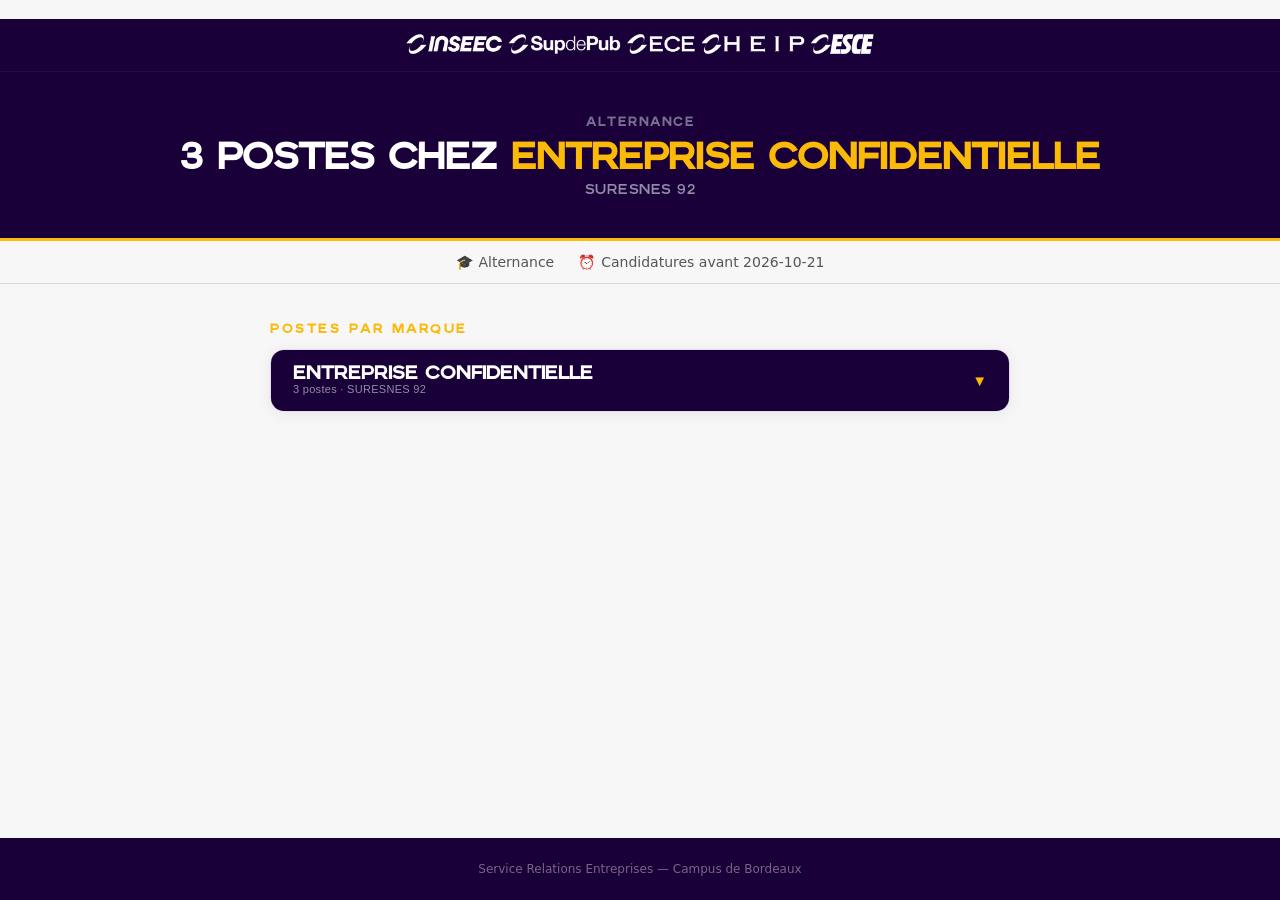
<file: entreprise-confidentielle-3-postes/index.html>
<!DOCTYPE html>
<html lang="fr">
<head>
  <meta charset="UTF-8"/>
  <meta name="viewport" content="width=device-width, initial-scale=1.0"/>
  <title>3 postes chez Entreprise confidentielle</title>
  <meta name="description" content="3 postes — Entreprise confidentielle"/>
  <meta property="og:title" content="3 postes chez Entreprise confidentielle"/>
  <meta property="og:description" content="3 postes — Entreprise confidentielle"/>
  <meta property="og:type" content="website"/>
  <link rel="stylesheet" href="style.css"/>
</head>
<body>
﻿<nav class="top-nav"><img class="nav-logo" src="[data-uri]" alt="OMNES Education"/></nav>

<header class="site-header">
  <p class="header-eyebrow">Alternance</p>
  <h1 class="header-title">3 postes chez <span class="header-company">Entreprise confidentielle</span></h1>
  <p class="header-sub">SURESNES 92</p>
</header>
<div class="gold-bar"></div>
<div class="info-strip"><div class="info-chip"><span class="i">🎓</span> Alternance</div><div class="info-chip"><span class="i">⏰</span> Candidatures avant 2026-10-21</div></div>

<main>
<p class="section-label">Postes par marque</p>
<div class="brand-block"><button class="brand-btn" onclick="toggleBrand(this)"><div class="brand-info"><div class="brand-title">Entreprise confidentielle</div><div class="brand-count">3 postes · SURESNES 92</div></div><span class="brand-chev">▼</span></button><div class="brand-panel"><div class="offer-item"><button class="offer-btn" onclick="toggleOffer(this)"><div class="offer-dot"></div><div class="offer-info"><div class="offer-title">Chargé(e) de Marketing &amp; Communication (H/F)</div><div class="offer-meta"><span class="meta-tag meta-brand">Entreprise confidentielle</span><span class="meta-tag meta-loc">📍 SURESNES 92</span><span class="meta-tag meta-level">🎓 Alternance</span></div></div><span class="offer-chev">▼</span></button><div class="offer-panel"><div class="panel-inner"><p class="block-label">Missions</p><ul class="missions-list"><li>Vous participez au rayonnement de la marque l&#x27;entreprise auprès des décideurs et des partenaires.</li><li>Concevoir et déployer des campagnes marketing</li><li>Animer les réseaux sociaux de la marque</li><li>Créer des contenus et supports de communication : visuels, vidéos, newsletters…</li><li>Développer des partenariats de visibilité</li><li>Participer aux actions de génération de leads (inbound marketing)</li><li>Contribuer au développement de la notoriété de l&#x27;entreprise</li></ul><p class="block-label">Profil</p><ul class="missions-list"><li>Étudiant(e) en école de commerce, de communication ou de marketing digital, à la recherche d&#x27;une alternance à partir de janvier 2027</li><li>Maîtrise des réseaux sociaux, en particulier LinkedIn, et des codes de la communication B2B</li><li>Créatif(ve), à l&#x27;aise avec les outils de création (Canva, suite Adobe, montage vidéo…)</li><li>Excellente expression écrite et sens de la formule</li><li>Curieux(se) et force de proposition, vous aimez tester de nouveaux formats</li><li>Agile et polyvalent(e), vous savez passer d&#x27;un sujet à l&#x27;autre et vous adapter rapidement aux priorités</li><li>IA fluent : vous utilisez au quotidien les outils d&#x27;intelligence artificielle pour gagner en efficacité</li><li>À l&#x27;aise avec les outils CRM</li><li>Vous avez la personnalité pour évoluer dans un contexte type start-up : autonomie, sens de l&#x27;initiative, goût du rythme</li><li>Des notions en inbound marketing, emailing ou marketing automation sont un plus.</li></ul><div class="cta-row"><a class="btn-apply" href="https://www.dropbox.com/request/52ztx9ojc8tdir2dokq6" target="_blank" rel="noopener">📄 Déposer mon CV →</a></div></div></div></div><div class="offer-item"><button class="offer-btn" onclick="toggleOffer(this)"><div class="offer-dot"></div><div class="offer-info"><div class="offer-title">Customer Success Manager (H/F)</div><div class="offer-meta"><span class="meta-tag meta-brand">Entreprise confidentielle</span><span class="meta-tag meta-loc">📍 SURESNES 92</span><span class="meta-tag meta-level">🎓 Alternance</span></div></div><span class="offer-chev">▼</span></button><div class="offer-panel"><div class="panel-inner"><p class="block-label">Missions</p><ul class="missions-list"><li>Au cœur de la relation avec nos sponsors, vous veillez à ce que chaque participation à nos événements se traduise en valeur concrète et mesurable.</li><li>Accompagner les sponsors avant, pendant et après les événements</li><li>Mesurer le ROI généré pour les sponsors</li><li>Assurer le suivi des opportunités business créées</li><li>Qualifier le pipeline commercial généré</li><li>Piloter la satisfaction des sponsors</li><li>Préparer les renouvellements et identifier les opportunités d&#x27;upsell et de cross-sell</li><li>Contribuer à l&#x27;amélioration continue de l&#x27;expérience sponsor</li></ul><p class="block-label">Profil</p><ul class="missions-list"><li>Étudiant(e) en école de commerce, management ou marketing, à la recherche d&#x27;une alternance à partir de janvier 2027</li><li>Sens du service client et goût pour les relations durables</li><li>À l&#x27;aise avec les chiffres et l&#x27;analyse de performance (suivi de KPI, reporting)</li><li>Rigoureux(se) et organisé(e), vous gérez plusieurs interlocuteurs en parallèle</li><li>Excellent relationnel, aisance à l&#x27;oral comme à l&#x27;écrit</li><li>Agile et polyvalent(e), vous savez passer d&#x27;un sujet à l&#x27;autre et vous adapter rapidement aux priorités</li><li>IA fluent : vous utilisez au quotidien les outils d&#x27;intelligence artificielle pour gagner en efficacité</li><li>À l&#x27;aise avec les outils CRM</li><li>Vous avez la personnalité pour évoluer dans un contexte type start-up : autonomie, sens de l&#x27;initiative, goût du rythme</li><li>Une première expérience en relation client, account management ou événementiel est un plus.</li></ul><div class="cta-row"><a class="btn-apply" href="https://www.dropbox.com/request/y3j2m7xdh4l7l1vh0x3y" target="_blank" rel="noopener">📄 Déposer mon CV →</a></div></div></div></div><div class="offer-item"><button class="offer-btn" onclick="toggleOffer(this)"><div class="offer-dot"></div><div class="offer-info"><div class="offer-title">Business Developer (H/F)</div><div class="offer-meta"><span class="meta-tag meta-brand">Entreprise confidentielle</span><span class="meta-tag meta-loc">📍 SURESNES 92</span><span class="meta-tag meta-level">🎓 Alternance</span></div></div><span class="offer-chev">▼</span></button><div class="offer-panel"><div class="panel-inner"><p class="block-label">Missions</p><ul class="missions-list"><li>Intégré(e) à l&#x27;équipe commerciale, vous contribuez directement à la croissance de l&#x27;entreprise.</li><li>Identifier et prospecter de nouveaux clients et partenaires</li><li>Participer au développement commercial de l&#x27;entreprise</li><li>Qualifier les prospects et enrichir le CRM</li><li>Organiser les rendez-vous commerciaux</li><li>Participer aux actions de prospection et au développement du portefeuille clients</li><li>Contribuer à l&#x27;atteinte des objectifs commerciaux</li></ul><p class="block-label">Profil</p><ul class="missions-list"><li>Étudiant(e) en école de commerce ou en formation commerciale, à la recherche d&#x27;une alternance à partir de janvier 2027</li><li>Goût du challenge et vraie appétence pour la prospection</li><li>À l&#x27;aise au téléphone, persévérant(e) et convaincant(e)</li><li>Organisé(e), vous savez suivre un pipeline commercial</li><li>Intérêt pour l&#x27;univers du digital, de l&#x27;événementiel et du B2B</li><li>Agile et polyvalent(e), vous savez passer d&#x27;un sujet à l&#x27;autre et vous adapter rapidement aux priorités</li><li>IA fluent : vous utilisez au quotidien les outils d&#x27;intelligence artificielle pour gagner en efficacité</li><li>À l&#x27;aise avec les outils CRM</li><li>Vous avez la personnalité pour évoluer dans un contexte type start-up : autonomie, sens de l&#x27;initiative, goût du rythme</li><li>Une première expérience commerciale (stage, job, alternance) est un plus.</li></ul><div class="cta-row"><a class="btn-apply" href="https://www.dropbox.com/request/wcrehu6r98bko8ydixcg" target="_blank" rel="noopener">📄 Déposer mon CV →</a></div></div></div></div></div></div>
</main>

<footer>Service Relations Entreprises — Campus de Bordeaux</footer>

<script>
function toggleBrand(btn){var p=btn.nextElementSibling;var o=p.classList.contains('open');btn.classList.toggle('active',!o);p.classList.toggle('open',!o);}
function toggleOffer(btn){var p=btn.nextElementSibling;var o=p.classList.contains('open');btn.classList.toggle('active',!o);p.classList.toggle('open',!o);}
</script>
</body>
</html>
</file>
<file: entreprise-confidentielle-3-postes/style.css>
﻿    @font-face{font-family:'OmnesEdu';src:url('[data-uri]') format('opentype');font-weight:normal;font-style:normal;}
    *,*::before,*::after{box-sizing:border-box;margin:0;padding:0;}
    :root{--dark:#190038;--gold:#fbb908;--cream:#f7f7f8;--white:#ffffff;--text:#190038;--muted:#928ca8;--border:#e4ddf0;}
    body{font-family:'Segoe UI',system-ui,Arial,sans-serif;background:var(--cream);color:var(--text);min-height:100vh;display:flex;flex-direction:column;}
    .top-nav{background:var(--dark);padding:10px 24px 8px;text-align:center;border-bottom:1px solid rgba(255,255,255,0.05);}
    .nav-logo{height:30px;width:auto;mix-blend-mode:screen;}
    .site-header{background:var(--dark);padding:46px 24px 42px;text-align:center;}
    .header-eyebrow{font-family:'OmnesEdu',sans-serif;font-size:11px;font-weight:700;letter-spacing:2px;text-transform:uppercase;color:var(--muted);margin-bottom:10px;opacity:.8;}
    .header-title{font-family:'OmnesEdu',sans-serif;font-size:34px;font-weight:700;color:#fff;line-height:1.2;}
    .header-company{color:var(--gold);}
    .header-sub{font-family:'OmnesEdu',sans-serif;font-size:13px;color:var(--muted);margin-top:6px;letter-spacing:.5px;}
    .gold-bar{height:3px;background:var(--gold);}
    .info-strip{background:var(--cream);border-bottom:1px solid #ddd8cf;padding:13px 24px;display:flex;justify-content:center;align-items:center;gap:24px;flex-wrap:wrap;font-size:14px;color:#555;}
    .info-chip{display:flex;align-items:center;gap:6px;}
    .info-chip .i{color:var(--gold);}
    main{max-width:780px;margin:0 auto;padding:40px 20px 64px;flex:1;width:100%;}
    .section-label{font-family:'OmnesEdu',sans-serif;font-size:11.5px;font-weight:700;letter-spacing:2.5px;text-transform:uppercase;color:var(--gold);margin-bottom:14px;}

    /* ── BRAND CATEGORY ── */
    .brand-block{margin-bottom:14px;border-radius:14px;overflow:hidden;box-shadow:0 2px 14px rgba(25,0,56,.07);border:1px solid var(--border);}
    .brand-btn{width:100%;background:var(--dark);border:none;padding:16px 22px;display:flex;align-items:center;gap:14px;cursor:pointer;text-align:left;transition:background .15s;}
    .brand-btn:hover{background:#2d1560;}
    .brand-icon{font-size:22px;flex-shrink:0;}
    .brand-info{flex:1;}
    .brand-title{font-family:'OmnesEdu',sans-serif;font-size:17px;font-weight:700;color:#fff;margin-bottom:2px;}
    .brand-count{font-size:11px;color:var(--muted);letter-spacing:.3px;}
    .brand-chev{color:var(--gold);font-size:15px;transition:transform .35s cubic-bezier(.4,.2,.2,1);flex-shrink:0;}
    .brand-btn.active .brand-chev{transform:rotate(180deg);}
    .brand-panel{max-height:0;overflow:hidden;transition:max-height .55s cubic-bezier(.4,.2,.2,1);background:var(--white);}
    .brand-panel.open{max-height:10000px;}

    /* ── OFFER ITEM ── */
    .offer-item{border-top:1px solid var(--border);}
    .offer-btn{width:100%;background:transparent;border:none;padding:14px 22px 14px 44px;display:flex;align-items:center;gap:14px;cursor:pointer;text-align:left;transition:background .15s;}
    .offer-btn:hover{background:#faf8fc;}
    .offer-dot{width:7px;height:7px;min-width:7px;border-radius:50%;background:var(--gold);flex-shrink:0;}
    .offer-info{flex:1;min-width:0;}
    .offer-title{font-family:'OmnesEdu',sans-serif;font-size:15px;font-weight:700;color:var(--dark);margin-bottom:4px;line-height:1.3;}
    .offer-meta{display:flex;flex-wrap:wrap;gap:5px;}
    .meta-tag{font-size:10.5px;font-weight:700;padding:2px 8px;border-radius:20px;}
    .meta-brand{background:#ede8f5;color:var(--dark);}
    .meta-loc{background:var(--gold);color:#1a0040;}
    .meta-level{background:#e8f0f5;color:#1a2e4a;}
    .meta-dept{background:#f0f0f0;color:#555;}
    .offer-chev{color:var(--gold);font-size:13px;transition:transform .3s cubic-bezier(.4,.2,.2,1);flex-shrink:0;}
    .offer-btn.active .offer-chev{transform:rotate(180deg);}

    /* ── OFFER PANEL ── */
    .offer-panel{max-height:0;overflow:hidden;transition:max-height .45s cubic-bezier(.4,.2,.2,1);}
    .offer-panel.open{max-height:3000px;border-top:1px solid var(--border);}
    .panel-inner{padding:18px 22px 22px 44px;background:#fdfcff;}
    .block-label{font-family:'OmnesEdu',sans-serif;font-size:10px;font-weight:700;letter-spacing:2px;text-transform:uppercase;color:var(--gold);margin-bottom:8px;margin-top:14px;}
    .block-label:first-child{margin-top:0;}
    .missions-list{list-style:none;display:flex;flex-direction:column;gap:7px;}
    .missions-list li{font-size:13px;color:#2d2242;line-height:1.55;}
    .profil-tags{display:flex;flex-wrap:wrap;gap:6px;margin-top:4px;}
    .profil-tag{background:#ede8f5;color:var(--dark);font-size:11.5px;font-weight:600;padding:4px 10px;border-radius:20px;}

    /* ── CTA ROW ── */
    .cta-row{display:flex;gap:10px;flex-wrap:wrap;margin-top:16px;}
    .btn-apply{flex:1;min-width:160px;display:inline-flex;align-items:center;justify-content:center;gap:6px;background:var(--gold);color:var(--dark);border:none;font-family:'OmnesEdu',sans-serif;font-size:13.5px;font-weight:800;padding:11px 18px;border-radius:8px;cursor:pointer;transition:background .15s,transform .1s;text-decoration:none;}
    .btn-apply:hover{background:#e0a800;transform:translateY(-1px);}
    .btn-see{flex:1;min-width:160px;display:inline-flex;align-items:center;justify-content:center;gap:6px;background:transparent;color:var(--dark);border:1.5px solid var(--border);font-family:'OmnesEdu',sans-serif;font-size:13.5px;font-weight:700;padding:11px 18px;border-radius:8px;cursor:pointer;transition:border-color .15s,background .15s;text-decoration:none;}
    .btn-see:hover{border-color:var(--gold);background:#fdf8e8;}

    footer{background:var(--dark);text-align:center;padding:24px;font-size:12px;color:rgba(255,255,255,.4);}
    @media(max-width:640px){
      .header-title{font-size:24px;}
      .info-strip{gap:14px;font-size:13px;}
      .offer-btn{padding-left:16px;}
      .panel-inner{padding-left:16px;}
      .cta-row{flex-direction:column;}
    }
</file>
